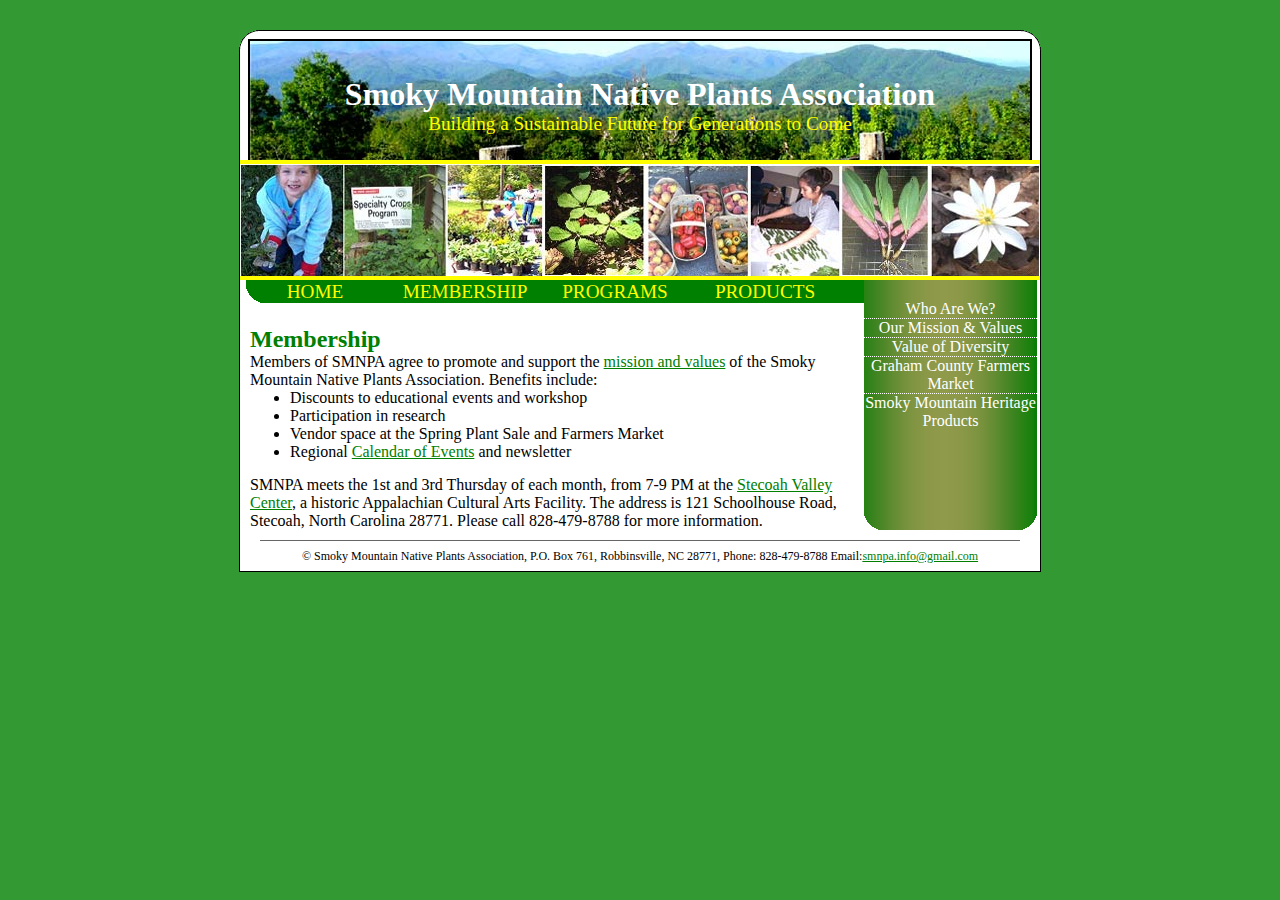
<file: membership/index.html>
<!doctype html><html lang="en"><head> 
<meta charset=utf-8>
<meta http-equiv="Content-Type" content="text/html; charset=UTF-8" />

<title>Smoky Mountain Native Plants Association</title>

<link rel="alternate" type="application/rss+xml" title="SMNPA RSS Feed" href="feed/index.html" />
<link rel="pingback" href="xmlrpc.php" />

<link rel="stylesheet" href="/wp-content/themes/smnpa/style.css" type="text/css" media="screen" />

</head>
<!--[if IE 5.5000]><body id="ie5" class="5 png ie"><![endif]-->
<!--[if IE 5]><body id="ie5" class="png ie"><![endif]-->
<!--[if IE 6]><body id="ie6" class="png ie"><![endif]-->
<!--[if IE 7]><body id="ie7" class="ie"><![endif]-->

<!--[if !(lt IE 8)]><!-->
<body id="notie" onload="var x = document.getElementById('content').clientHeight;document.getElementById('inner').style.minHeight = x - 23 + 'px';">
<!--<![endif]-->

<div id="page">
<div id="header">
<h1>Smoky Mountain Native Plants Association</h1>
<p>Building a Sustainable Future for Generations to Come</p>
</div>
<div id="pics">
<a href="/programs/" style="width:104px;" title="Education">
<span>Education</span></a>
<a href="http://www.cals.ncsu.edu/specialty_crops/" style="width:102px;" title="Specialty Crops">
<span>Specialty Crops</span></a>
<a href="/programs" style="width:98px;" title="Spring Plant Sale">
<span>Spring Plant Sale</span></a>
<a href="http://www.ces.ncsu.edu/depts/hort/hil/hil-127.html" style="width:102px;" title="Ginseng">
<span>Ginseng</span></a>
<a href="/farmers-market/" style="width:102px;" title="Farmers Market">
<span>Farmers Market</span></a>
<a href="/products/" style="width:92px;" title="Products">
<span>Products</span></a>
<a href="http://www.cals.ncsu.edu/specialty_crops/publications/reports/2004/davis_RampsProject.htm" style="width:90px;" title="Ramps">
<span>Ramps</span></a>
<a href="http://www.cals.ncsu.edu/specialty_crops/publications/reports/2004/davis_bloodroot.htm" style="width:110px;" title="Bloodroot">
<span>Bloodroot</span></a>
</div>
<hr/>
<div id="content">
<ul id="nav">
<li><a href="/" id="home">Home</a></li>

<li><a href="/membership">Membership</a></li>

<li><a href="/programs">Programs</a></li>

<li><a href="/products/">Products</a></li></ul>

<div class="post"><br /><h2>Membership</h2>
Members of SMNPA agree to promote and support the <a href="http://smnpa.org/smnpa_values">mission and values</a> of the Smoky Mountain Native Plants Association.

Benefits include:
<ul>
	<li>Discounts to educational events and workshop</li>
	<li>Participation in research</li>
	<li>Vendor space at the Spring Plant Sale and Farmers Market</li>
	<li>Regional <a href="http://www.smnpa.org/calendar/" target="_self">Calendar of Events</a> and newsletter</li>
</ul>
<h4 style="border: 0px none;"><!-- --></h4>
SMNPA meets the 1st and 3rd Thursday of each month, from 7-9 PM at the <a href="http://www.stecoahvalleycenter.com/" target="_blank">Stecoah Valley Center</a>, a historic Appalachian Cultural Arts Facility. The address is 121 Schoolhouse Road, Stecoah, North Carolina 28771.

Please call 828-479-8788 for more information.</div>
</div>

<div id="sidebar"><div id="inner">
<!-- a href="http://www.smnpa.org/calendar/" id="calendar">Calendar</a -->
<div style="height:20px;"><!-- --></div>
<a href="/who-are-we">Who Are We?</a>
<a href="/smnpa_values">Our Mission & Values</a>
<a href="/value-of-diversity">Value of Diversity</a>
<a href="/farmers-market/">Graham County Farmers Market</a>
<a href="/products" style="border:0px none;">Smoky Mountain Heritage Products</a>
</div></div>
<hr/>
<div id="footer">© Smoky Mountain Native Plants Association, P.O. Box 761, Robbinsville, NC 28771, Phone: 828-479-8788 Email:<a href="mailto:smnpa.info@gmail.com">smnpa.info@gmail.com</a></div>
<span id="rc_l"><!-- --></span>
<span id="rc_r"><!-- --></span>
</div>
</body>
</html>
</file>
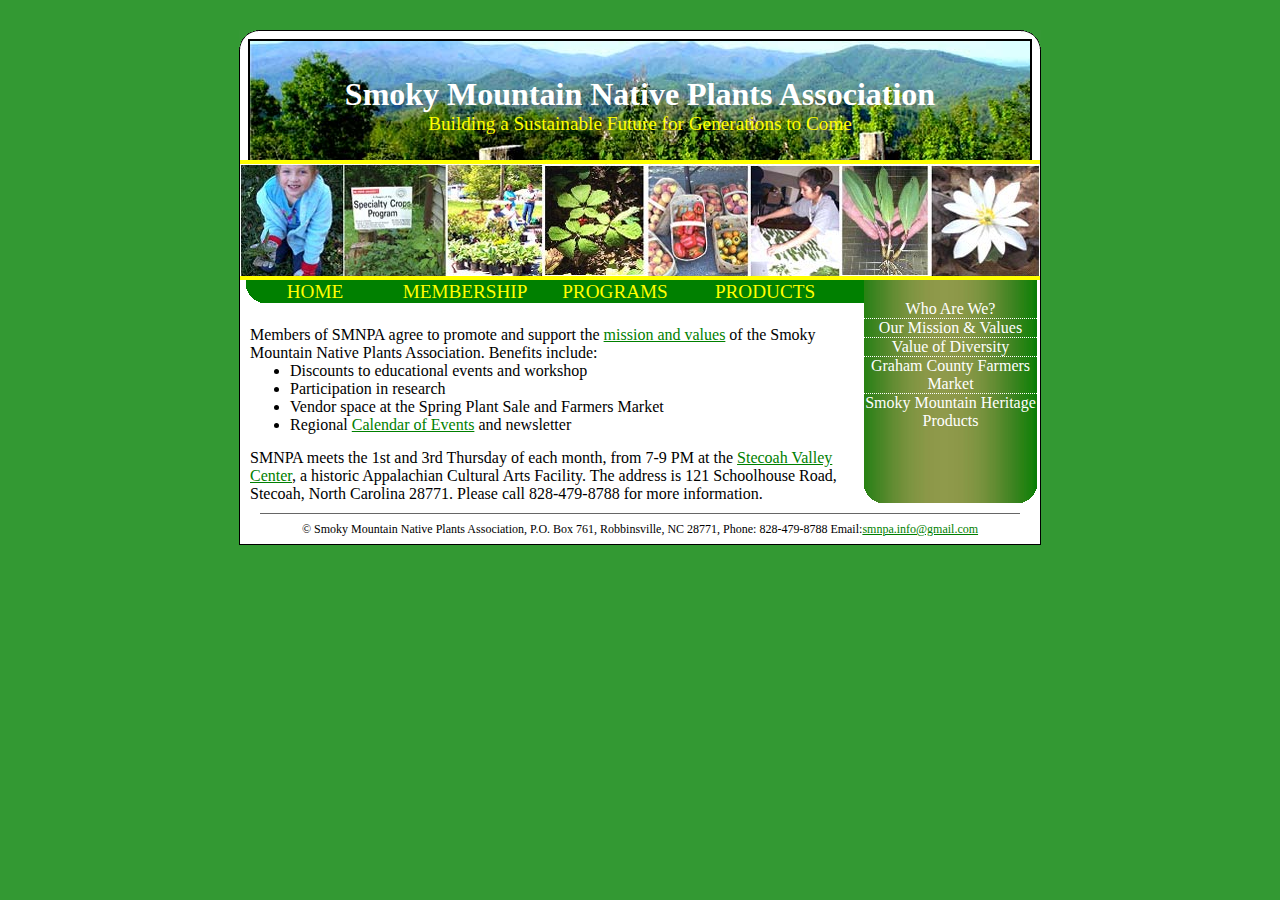
<file: membership~/index.html>
<!doctype html><html lang="en"><head> 
<meta charset=utf-8>
<meta http-equiv="Content-Type" content="text/html; charset=UTF-8" />

<title>Smoky Mountain Native Plants Association</title>

<link rel="alternate" type="application/rss+xml" title="SMNPA RSS Feed" href="feed/index.html" />
<link rel="pingback" href="xmlrpc.php" />

<link rel="stylesheet" href="/wp-content/themes/smnpa/style.css" type="text/css" media="screen" />

</head>
<!--[if IE 5.5000]><body id="ie5" class="5 png ie"><![endif]-->
<!--[if IE 5]><body id="ie5" class="png ie"><![endif]-->
<!--[if IE 6]><body id="ie6" class="png ie"><![endif]-->
<!--[if IE 7]><body id="ie7" class="ie"><![endif]-->

<!--[if !(lt IE 8)]><!-->
<body id="notie" onload="var x = document.getElementById('content').clientHeight;document.getElementById('inner').style.minHeight = x - 23 + 'px';">
<!--<![endif]-->

<div id="page">
<div id="header">
<h1>Smoky Mountain Native Plants Association</h1>
<p>Building a Sustainable Future for Generations to Come</p>
</div>
<div id="pics">
<a href="/programs/" style="width:104px;" title="Education">
<span>Education</span></a>
<a href="http://www.cals.ncsu.edu/specialty_crops/" style="width:102px;" title="Specialty Crops">
<span>Specialty Crops</span></a>
<a href="/programs" style="width:98px;" title="Spring Plant Sale">
<span>Spring Plant Sale</span></a>
<a href="http://www.ces.ncsu.edu/depts/hort/hil/hil-127.html" style="width:102px;" title="Ginseng">
<span>Ginseng</span></a>
<a href="/farmers-market/" style="width:102px;" title="Farmers Market">
<span>Farmers Market</span></a>
<a href="/products/" style="width:92px;" title="Products">
<span>Products</span></a>
<a href="http://www.cals.ncsu.edu/specialty_crops/publications/reports/2004/davis_RampsProject.htm" style="width:90px;" title="Ramps">
<span>Ramps</span></a>
<a href="http://www.cals.ncsu.edu/specialty_crops/publications/reports/2004/davis_bloodroot.htm" style="width:110px;" title="Bloodroot">
<span>Bloodroot</span></a>
</div>
<hr/>
<div id="content">
<ul id="nav">
<li><a href="/" id="home">Home</a></li>

<li><a href="/membership">Membership</a></li>

<li><a href="/programs">Programs</a></li>

<li><a href="/products/">Products</a></li></ul>

<div class="post"><br />Members of SMNPA agree to promote and support the <a href="http://smnpa.org/smnpa_values">mission and values</a> of the Smoky Mountain Native Plants Association.

Benefits include:
<ul>
	<li>Discounts to educational events and workshop</li>
	<li>Participation in research</li>
	<li>Vendor space at the Spring Plant Sale and Farmers Market</li>
	<li>Regional <a href="http://www.smnpa.org/calendar/" target="_self">Calendar of Events</a> and newsletter</li>
</ul>
<h4 style="border: 0px none;"><!-- --></h4>
SMNPA meets the 1st and 3rd Thursday of each month, from 7-9 PM at the <a href="http://www.stecoahvalleycenter.com/" target="_blank">Stecoah Valley Center</a>, a historic Appalachian Cultural Arts Facility. The address is 121 Schoolhouse Road, Stecoah, North Carolina 28771.

Please call 828-479-8788 for more information.</div>
</div>

<div id="sidebar"><div id="inner">
<!-- a href="http://www.smnpa.org/calendar/" id="calendar">Calendar</a -->
<div style="height:20px;"><!-- --></div>
<a href="/who-are-we">Who Are We?</a>
<a href="/smnpa_values">Our Mission & Values</a>
<a href="/value-of-diversity">Value of Diversity</a>
<a href="/farmers-market/">Graham County Farmers Market</a>
<a href="/products" style="border:0px none;">Smoky Mountain Heritage Products</a>
</div></div>
<hr/>
<div id="footer">© Smoky Mountain Native Plants Association, P.O. Box 761, Robbinsville, NC 28771, Phone: 828-479-8788 Email:<a href="mailto:smnpa.info@gmail.com">smnpa.info@gmail.com</a></div>
<span id="rc_l"><!-- --></span>
<span id="rc_r"><!-- --></span>
</div>
</body>
</html>
</file>
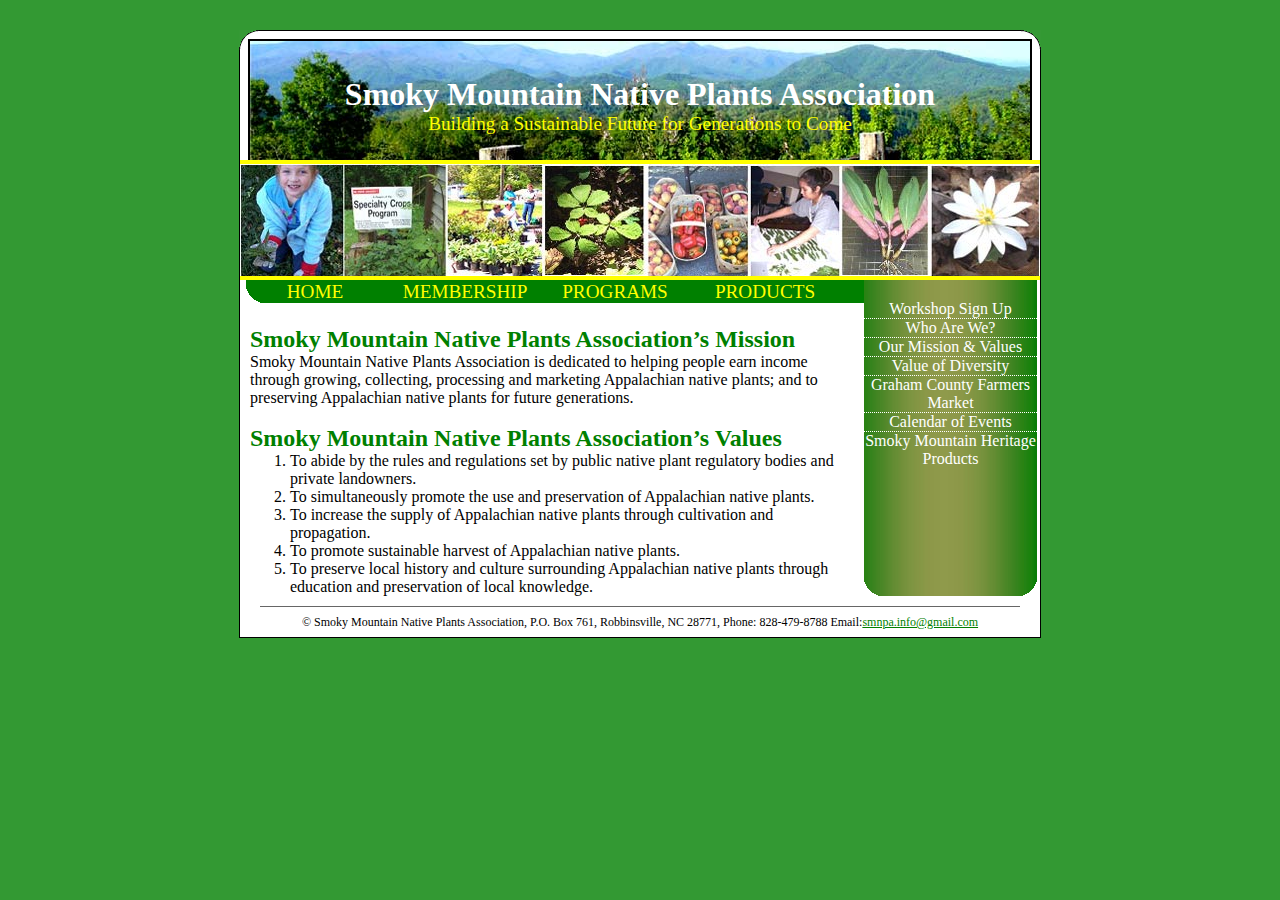
<file: smnpa-values/index.html>
<!doctype html><html lang="en"> 
<head> 
  <meta charset=utf-8>
<meta http-equiv="Content-Type" content="text/html; charset=UTF-8" />

<title>   Smoky Mountain Native Plants Association&#8217;s Mission</title>

<link rel="alternate" type="application/rss+xml" title="SMNPA RSS Feed" href="../feed/index.html" />
<link rel="pingback" href="../xmlrpc.php" />

<link rel="stylesheet" href="../wp-content/themes/smnpa/style.css?v=2" type="text/css" media="screen" />

<!-- ?php wp_head(); ?>  No need for the extra junk-->
</head>
<!--[if IE 5.5000]><body id="ie5" class="5 png ie"><![endif]-->
<!--[if IE 5]><body id="ie5" class="png ie"><![endif]-->
<!--[if IE 6]><body id="ie6" class="png ie"><![endif]-->
<!--[if IE 7]><body id="ie7" class="ie"><![endif]-->

<!--[if !(lt IE 8)]><!-->
<body id="notie" onload="var x = document.getElementById('content').clientHeight;document.getElementById('inner').style.minHeight = x - 23 + 'px';">
<!--<![endif]-->

<div id="page">
<div id="header">
<h1>Smoky Mountain Native Plants Association</h1>
<p>Building a Sustainable Future for Generations to Come</p>
</div>
<div id="pics">
<a href="http://www.smnpa.org/programs/" style="width:104px;" title="Education">
<span>Education</span></a>
<a href="http://www.cals.ncsu.edu/specialty_crops/" style="width:102px;" title="Specialty Crops">
<span>Specialty Crops</span></a>
<a href="http://www.smnpa.org/programs/" style="width:98px;" title="Spring Plant Sale">
<span>Spring Plant Sale</span></a>
<a href="http://www.ces.ncsu.edu/depts/hort/hil/hil-127.html" style="width:102px;" title="Ginseng">
<span>Ginseng</span></a>
<a href="http://www.smnpa.org/farmers-market/" style="width:102px;" title="Farmers Market">
<span>Farmers Market</span></a>
<a href="http://www.smnpa.org/products/" style="width:92px;" title="Products">
<span>Products</span></a>
<a href="http://www.cals.ncsu.edu/specialty_crops/publications/reports/2004/davis_RampsProject.htm" style="width:90px;" title="Ramps">
<span>Ramps</span></a>
<a href="http://www.cals.ncsu.edu/specialty_crops/publications/reports/2004/davis_bloodroot.htm" style="width:110px;" title="Bloodroot">
<span>Bloodroot</span></a>
</div>
<hr/>
<div id="content">
<ul id="nav">
<li><a href="http://www.smnpa.org/" id="home">Home</a></li>

<li><a href="../membership/index.html">Membership</a></li>

<li><a href="../programs/index.html">Programs</a>

<ul>
	<li>
		<a href="../programs/index.html">Research</a>
	</li>
	<li>
		<a href="../programs/index.html">Education</a>
	</li>
	<li>
		<a href="../programs/index.html">Community Service</a>
	</li>
	<li>
		<a href="../programs/index.html">Economic Developement</a>
	</li>
</ul>
</li>
<li><a href="../products/index.html">Products</a></li></ul>
		<div class="post" id="post-88">
	<br />
		<h2>Smoky Mountain Native Plants Association&#8217;s Mission</h2>
			<div class="entry">
				<p>Smoky Mountain Native Plants Association is dedicated to helping people earn income through growing, collecting, processing and marketing Appalachian native plants; and to preserving Appalachian native plants for future generations.<br />
<br />
<h2>Smoky Mountain Native Plants Association&#8217;s Values</h2>
<ol>
<li>To abide by the rules and regulations set by public native plant regulatory bodies and private landowners.</li>
<li>To simultaneously promote the use and preservation of Appalachian native plants.</li>
<li>To increase the supply of Appalachian native plants through cultivation and propagation.</li>
<li>To promote sustainable harvest of Appalachian native plants.</li>
<li>To preserve local history and culture surrounding Appalachian native plants through education and preservation of local knowledge.</li>
</ol>
			</div>
		        	
<!-- You can start editing here. -->


			<!-- If comments are closed. -->
	

			</div>

</div><div id="sidebar"><div id="inner">
<!-- a href="http://www.smnpa.org/calendar/" id="calendar">Calendar</a -->
<div style="height:20px;"><!-- --></div>
<a href="../workshop-sign-up/index.html">Workshop Sign Up</a>
<a href="../who-are-we/index.html">Who Are We?</a>
<a href="../smnpa_values">Our Mission & Values</a>
<a href="../value-of-diversity/index.html">Value of Diversity</a>
<a href="http://www.smnpa.org/farmers-market/">Graham County Farmers Market</a>
<a href="http://www.smnpa.org/calendar/">Calendar of Events</a>
<a href="../products/index.html" style="border:0px none;">Smoky Mountain Heritage Products</a>
</div></div>
<hr/>
<div id="footer">© Smoky Mountain Native Plants Association, P.O. Box 761, Robbinsville, NC 28771, Phone: 828-479-8788 Email:<a href="mailto:smnpa.info@gmail.com">smnpa.info@gmail.com</a></div>
<span id="rc_l"><!-- --></span>
<span id="rc_r"><!-- --></span>
</div>
</body>
</html>
</file>
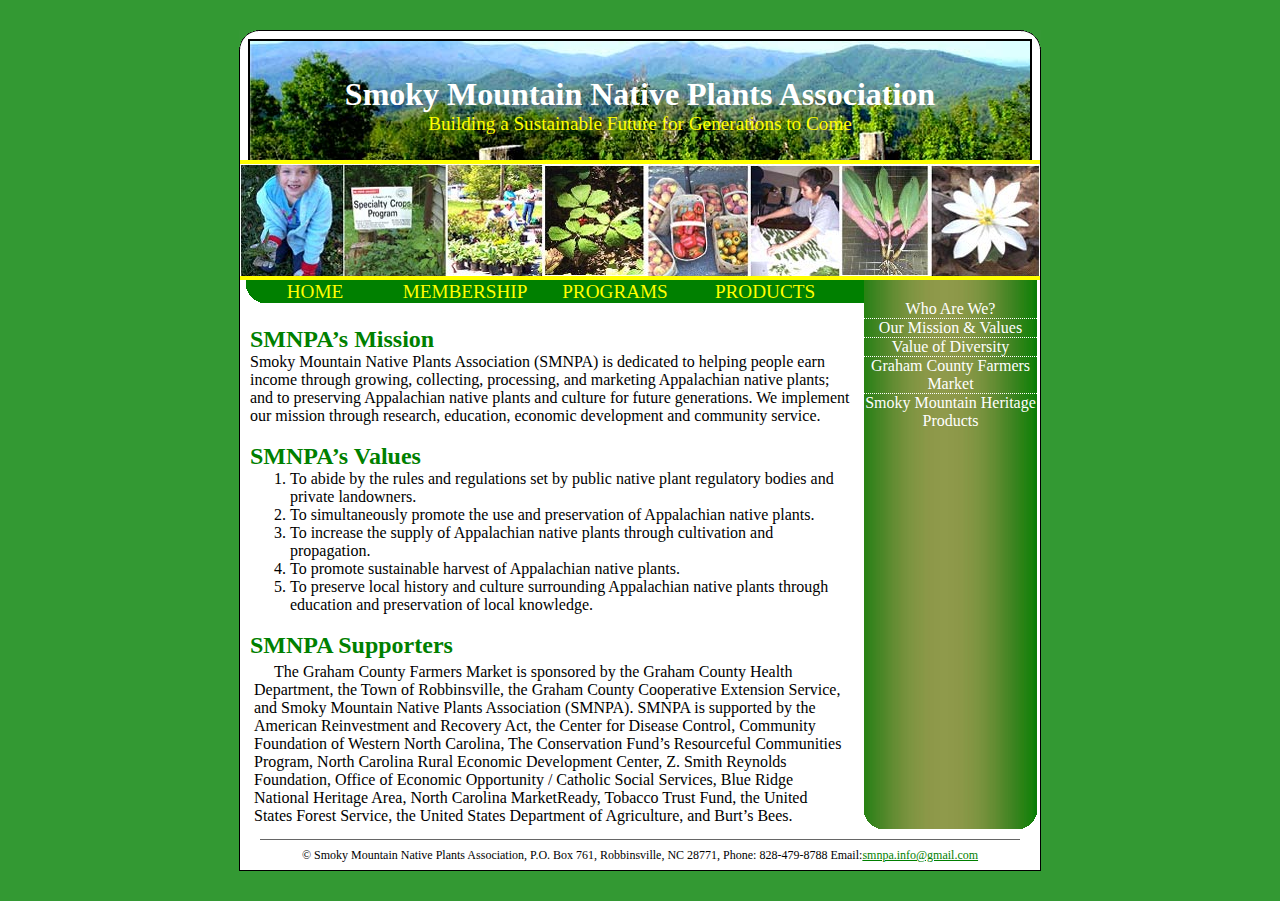
<file: smnpa_values/index.html>
<!doctype html><html lang="en"><head> 
<meta charset=utf-8>
<meta http-equiv="Content-Type" content="text/html; charset=UTF-8" />

<title>Smoky Mountain Native Plants Association</title>

<link rel="alternate" type="application/rss+xml" title="SMNPA RSS Feed" href="feed/index.html" />
<link rel="pingback" href="xmlrpc.php" />

<link rel="stylesheet" href="/wp-content/themes/smnpa/style.css" type="text/css" media="screen" />

</head>
<!--[if IE 5.5000]><body id="ie5" class="5 png ie"><![endif]-->
<!--[if IE 5]><body id="ie5" class="png ie"><![endif]-->
<!--[if IE 6]><body id="ie6" class="png ie"><![endif]-->
<!--[if IE 7]><body id="ie7" class="ie"><![endif]-->

<!--[if !(lt IE 8)]><!-->
<body id="notie" onload="var x = document.getElementById('content').clientHeight;document.getElementById('inner').style.minHeight = x - 23 + 'px';">
<!--<![endif]-->

<div id="page">
<div id="header">
<h1>Smoky Mountain Native Plants Association</h1>
<p>Building a Sustainable Future for Generations to Come</p>
</div>
<div id="pics">
<a href="/programs/" style="width:104px;" title="Education">
<span>Education</span></a>
<a href="http://www.cals.ncsu.edu/specialty_crops/" style="width:102px;" title="Specialty Crops">
<span>Specialty Crops</span></a>
<a href="/programs" style="width:98px;" title="Spring Plant Sale">
<span>Spring Plant Sale</span></a>
<a href="http://www.ces.ncsu.edu/depts/hort/hil/hil-127.html" style="width:102px;" title="Ginseng">
<span>Ginseng</span></a>
<a href="/farmers-market/" style="width:102px;" title="Farmers Market">
<span>Farmers Market</span></a>
<a href="/products/" style="width:92px;" title="Products">
<span>Products</span></a>
<a href="http://www.cals.ncsu.edu/specialty_crops/publications/reports/2004/davis_RampsProject.htm" style="width:90px;" title="Ramps">
<span>Ramps</span></a>
<a href="http://www.cals.ncsu.edu/specialty_crops/publications/reports/2004/davis_bloodroot.htm" style="width:110px;" title="Bloodroot">
<span>Bloodroot</span></a>
</div>
<hr/>
<div id="content">
<ul id="nav">
<li><a href="/" id="home">Home</a></li>

<li><a href="/membership">Membership</a></li>

<li><a href="/programs">Programs</a></li>

<li><a href="/products/">Products</a></li></ul>

<div class="post"><br /><h2>SMNPA&#8217;s Mission</h2>
			<div class="entry">
				<p>Smoky Mountain Native Plants Association (SMNPA) is dedicated to helping people earn income through growing, collecting, processing, and marketing Appalachian native plants; and to preserving Appalachian native plants and culture for future generations. We implement our mission through research, education, economic development and community service.
				
				<br />
<br />
<h2>SMNPA&#8217;s Values</h2>
<ol>
<li>To abide by the rules and regulations set by public native plant regulatory bodies and private landowners.</li>
<li>To simultaneously promote the use and preservation of Appalachian native plants.</li>
<li>To increase the supply of Appalachian native plants through cultivation and propagation.</li>
<li>To promote sustainable harvest of Appalachian native plants.</li>
<li>To preserve local history and culture surrounding Appalachian native plants through education and preservation of local knowledge.</li>
</ol>
<br>
<h2>SMNPA Supporters</h2>
<p style="text-indent:20px;padding:4px;">The Graham County Farmers Market is sponsored by the Graham County Health Department, the Town of Robbinsville, the Graham County Cooperative Extension Service, and Smoky Mountain Native Plants Association (SMNPA). SMNPA is supported by the American Reinvestment and Recovery Act, the Center for Disease Control, Community Foundation of Western North Carolina, The Conservation Fund’s Resourceful Communities Program, North Carolina Rural Economic Development Center, Z. Smith Reynolds Foundation, Office of Economic Opportunity / Catholic Social Services, Blue Ridge National Heritage Area, North Carolina MarketReady, Tobacco Trust Fund, the United States Forest Service, the United States Department of Agriculture, and Burt’s Bees.</p>
			</div></div>
</div>

<div id="sidebar"><div id="inner">
<!-- a href="http://www.smnpa.org/calendar/" id="calendar">Calendar</a -->
<div style="height:20px;"><!-- --></div>
<a href="/who-are-we">Who Are We?</a>
<a href="/smnpa_values">Our Mission & Values</a>
<a href="/value-of-diversity">Value of Diversity</a>
<a href="/farmers-market/">Graham County Farmers Market</a>
<a href="/products" style="border:0px none;">Smoky Mountain Heritage Products</a>
</div></div>
<hr/>
<div id="footer">© Smoky Mountain Native Plants Association, P.O. Box 761, Robbinsville, NC 28771, Phone: 828-479-8788 Email:<a href="mailto:smnpa.info@gmail.com">smnpa.info@gmail.com</a></div>
<span id="rc_l"><!-- --></span>
<span id="rc_r"><!-- --></span>
</div>
</body>
</html>
</file>
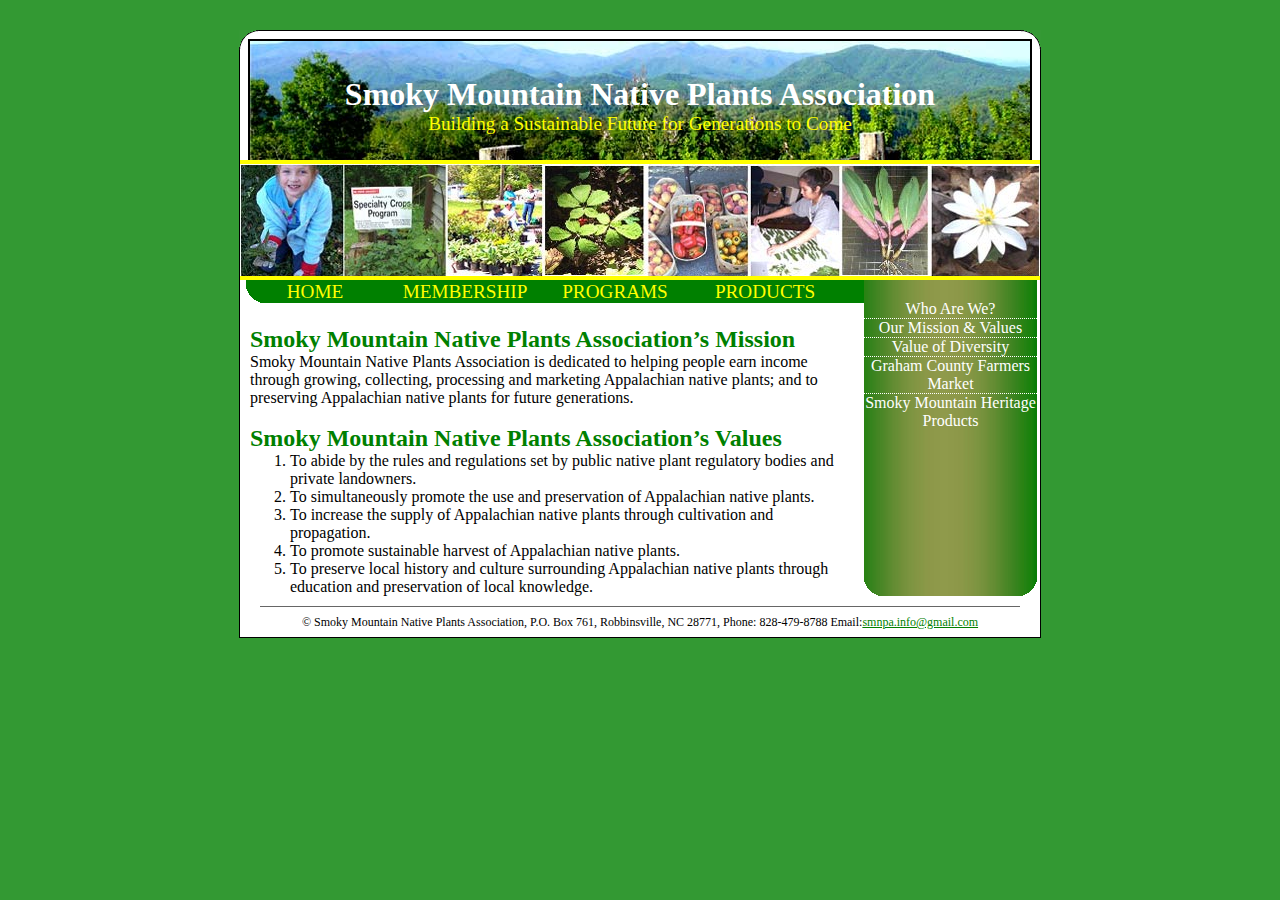
<file: smnpa_values~/index.html>
<!doctype html><html lang="en"><head> 
<meta charset=utf-8>
<meta http-equiv="Content-Type" content="text/html; charset=UTF-8" />

<title>Smoky Mountain Native Plants Association</title>

<link rel="alternate" type="application/rss+xml" title="SMNPA RSS Feed" href="feed/index.html" />
<link rel="pingback" href="xmlrpc.php" />

<link rel="stylesheet" href="/wp-content/themes/smnpa/style.css" type="text/css" media="screen" />

</head>
<!--[if IE 5.5000]><body id="ie5" class="5 png ie"><![endif]-->
<!--[if IE 5]><body id="ie5" class="png ie"><![endif]-->
<!--[if IE 6]><body id="ie6" class="png ie"><![endif]-->
<!--[if IE 7]><body id="ie7" class="ie"><![endif]-->

<!--[if !(lt IE 8)]><!-->
<body id="notie" onload="var x = document.getElementById('content').clientHeight;document.getElementById('inner').style.minHeight = x - 23 + 'px';">
<!--<![endif]-->

<div id="page">
<div id="header">
<h1>Smoky Mountain Native Plants Association</h1>
<p>Building a Sustainable Future for Generations to Come</p>
</div>
<div id="pics">
<a href="/programs/" style="width:104px;" title="Education">
<span>Education</span></a>
<a href="http://www.cals.ncsu.edu/specialty_crops/" style="width:102px;" title="Specialty Crops">
<span>Specialty Crops</span></a>
<a href="/programs" style="width:98px;" title="Spring Plant Sale">
<span>Spring Plant Sale</span></a>
<a href="http://www.ces.ncsu.edu/depts/hort/hil/hil-127.html" style="width:102px;" title="Ginseng">
<span>Ginseng</span></a>
<a href="/farmers-market/" style="width:102px;" title="Farmers Market">
<span>Farmers Market</span></a>
<a href="/products/" style="width:92px;" title="Products">
<span>Products</span></a>
<a href="http://www.cals.ncsu.edu/specialty_crops/publications/reports/2004/davis_RampsProject.htm" style="width:90px;" title="Ramps">
<span>Ramps</span></a>
<a href="http://www.cals.ncsu.edu/specialty_crops/publications/reports/2004/davis_bloodroot.htm" style="width:110px;" title="Bloodroot">
<span>Bloodroot</span></a>
</div>
<hr/>
<div id="content">
<ul id="nav">
<li><a href="/" id="home">Home</a></li>

<li><a href="/membership">Membership</a></li>

<li><a href="/programs">Programs</a></li>

<li><a href="/products/">Products</a></li></ul>

<div class="post"><br /><h2>Smoky Mountain Native Plants Association&#8217;s Mission</h2>
			<div class="entry">
				<p>Smoky Mountain Native Plants Association is dedicated to helping people earn income through growing, collecting, processing and marketing Appalachian native plants; and to preserving Appalachian native plants for future generations.<br />
<br />
<h2>Smoky Mountain Native Plants Association&#8217;s Values</h2>
<ol>
<li>To abide by the rules and regulations set by public native plant regulatory bodies and private landowners.</li>
<li>To simultaneously promote the use and preservation of Appalachian native plants.</li>
<li>To increase the supply of Appalachian native plants through cultivation and propagation.</li>
<li>To promote sustainable harvest of Appalachian native plants.</li>
<li>To preserve local history and culture surrounding Appalachian native plants through education and preservation of local knowledge.</li>
</ol>
			</div></div>
</div>

<div id="sidebar"><div id="inner">
<!-- a href="http://www.smnpa.org/calendar/" id="calendar">Calendar</a -->
<div style="height:20px;"><!-- --></div>
<a href="/who-are-we">Who Are We?</a>
<a href="/smnpa_values">Our Mission & Values</a>
<a href="/value-of-diversity">Value of Diversity</a>
<a href="/farmers-market/">Graham County Farmers Market</a>
<a href="/products" style="border:0px none;">Smoky Mountain Heritage Products</a>
</div></div>
<hr/>
<div id="footer">© Smoky Mountain Native Plants Association, P.O. Box 761, Robbinsville, NC 28771, Phone: 828-479-8788 Email:<a href="mailto:smnpa.info@gmail.com">smnpa.info@gmail.com</a></div>
<span id="rc_l"><!-- --></span>
<span id="rc_r"><!-- --></span>
</div>
</body>
</html>
</file>
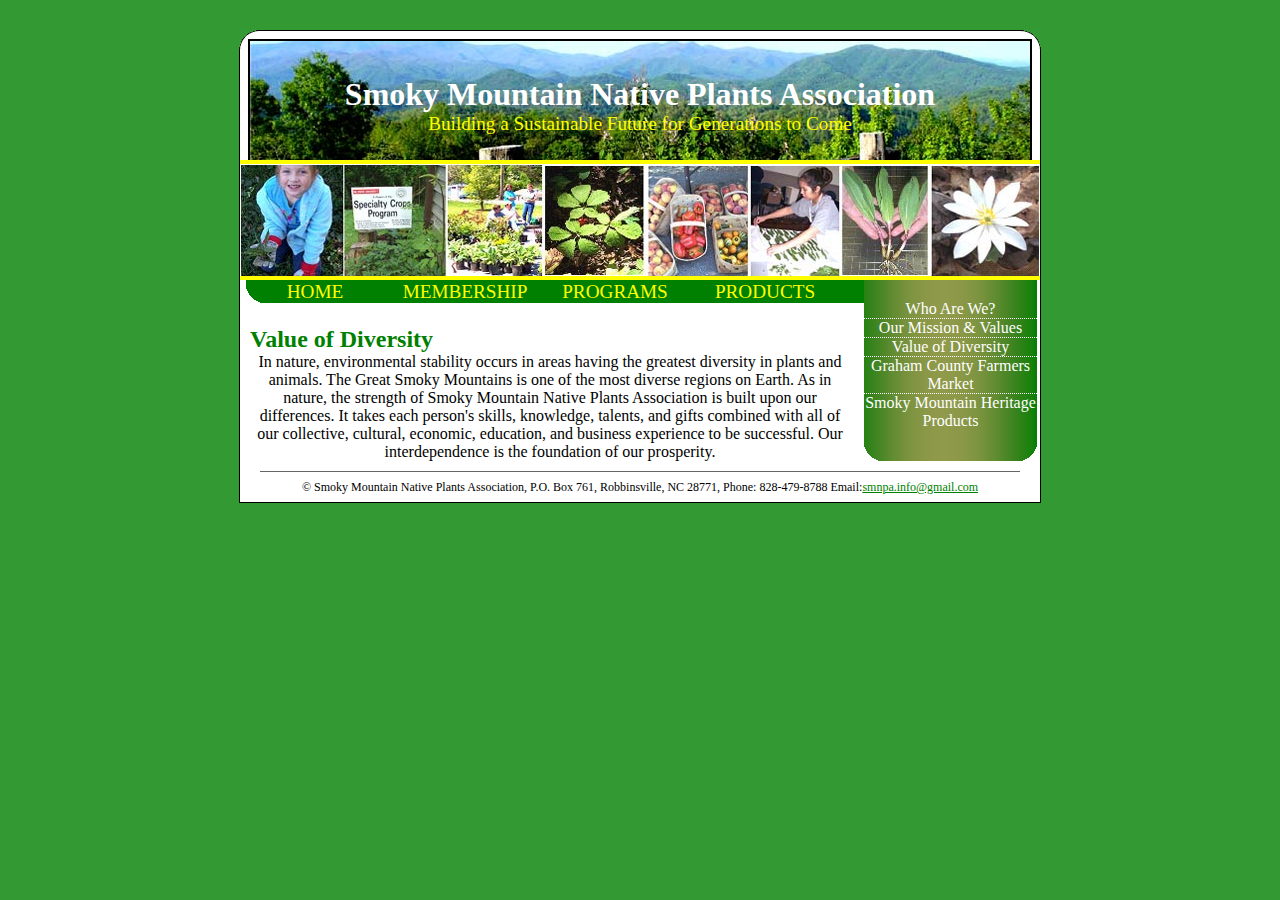
<file: value-of-diversity/index.html>
<!doctype html><html lang="en"><head> 
<meta charset=utf-8>
<meta http-equiv="Content-Type" content="text/html; charset=UTF-8" />

<title>Smoky Mountain Native Plants Association</title>

<link rel="alternate" type="application/rss+xml" title="SMNPA RSS Feed" href="feed/index.html" />
<link rel="pingback" href="xmlrpc.php" />

<link rel="stylesheet" href="/wp-content/themes/smnpa/style.css" type="text/css" media="screen" />

</head>
<!--[if IE 5.5000]><body id="ie5" class="5 png ie"><![endif]-->
<!--[if IE 5]><body id="ie5" class="png ie"><![endif]-->
<!--[if IE 6]><body id="ie6" class="png ie"><![endif]-->
<!--[if IE 7]><body id="ie7" class="ie"><![endif]-->

<!--[if !(lt IE 8)]><!-->
<body id="notie" onload="var x = document.getElementById('content').clientHeight;document.getElementById('inner').style.minHeight = x - 23 + 'px';">
<!--<![endif]-->

<div id="page">
<div id="header">
<h1>Smoky Mountain Native Plants Association</h1>
<p>Building a Sustainable Future for Generations to Come</p>
</div>
<div id="pics">
<a href="/programs/" style="width:104px;" title="Education">
<span>Education</span></a>
<a href="http://www.cals.ncsu.edu/specialty_crops/" style="width:102px;" title="Specialty Crops">
<span>Specialty Crops</span></a>
<a href="/programs" style="width:98px;" title="Spring Plant Sale">
<span>Spring Plant Sale</span></a>
<a href="http://www.ces.ncsu.edu/depts/hort/hil/hil-127.html" style="width:102px;" title="Ginseng">
<span>Ginseng</span></a>
<a href="/farmers-market/" style="width:102px;" title="Farmers Market">
<span>Farmers Market</span></a>
<a href="/products/" style="width:92px;" title="Products">
<span>Products</span></a>
<a href="http://www.cals.ncsu.edu/specialty_crops/publications/reports/2004/davis_RampsProject.htm" style="width:90px;" title="Ramps">
<span>Ramps</span></a>
<a href="http://www.cals.ncsu.edu/specialty_crops/publications/reports/2004/davis_bloodroot.htm" style="width:110px;" title="Bloodroot">
<span>Bloodroot</span></a>
</div>
<hr/>
<div id="content">
<ul id="nav">
<li><a href="/" id="home">Home</a></li>

<li><a href="/membership">Membership</a></li>

<li><a href="/programs">Programs</a></li>

<li><a href="/products/">Products</a></li></ul>

<div class="post"><br /><h2>Value of Diversity</h2>

<p style="text-align:center;">In nature, environmental stability occurs in areas
having the greatest diversity in plants and  animals.
The Great Smoky Mountains
is one of the most diverse regions on Earth.
As in nature, the strength of
Smoky Mountain
Native Plants Association
is built upon our differences.
It takes each person's skills,
knowledge, talents, and gifts
combined with all of our collective,
cultural, economic, education,
and business experience
to be successful.
Our interdependence
is the foundation of our prosperity.
<p></div>
</div>

<div id="sidebar"><div id="inner">
<!-- a href="http://www.smnpa.org/calendar/" id="calendar">Calendar</a -->
<div style="height:20px;"><!-- --></div>
<a href="/who-are-we">Who Are We?</a>
<a href="/smnpa_values">Our Mission & Values</a>
<a href="/value-of-diversity">Value of Diversity</a>
<a href="/farmers-market/">Graham County Farmers Market</a>
<a href="/products" style="border:0px none;">Smoky Mountain Heritage Products</a>
</div></div>
<hr/>
<div id="footer">© Smoky Mountain Native Plants Association, P.O. Box 761, Robbinsville, NC 28771, Phone: 828-479-8788 Email:<a href="mailto:smnpa.info@gmail.com">smnpa.info@gmail.com</a></div>
<span id="rc_l"><!-- --></span>
<span id="rc_r"><!-- --></span>
</div>
</body>
</html>
</file>
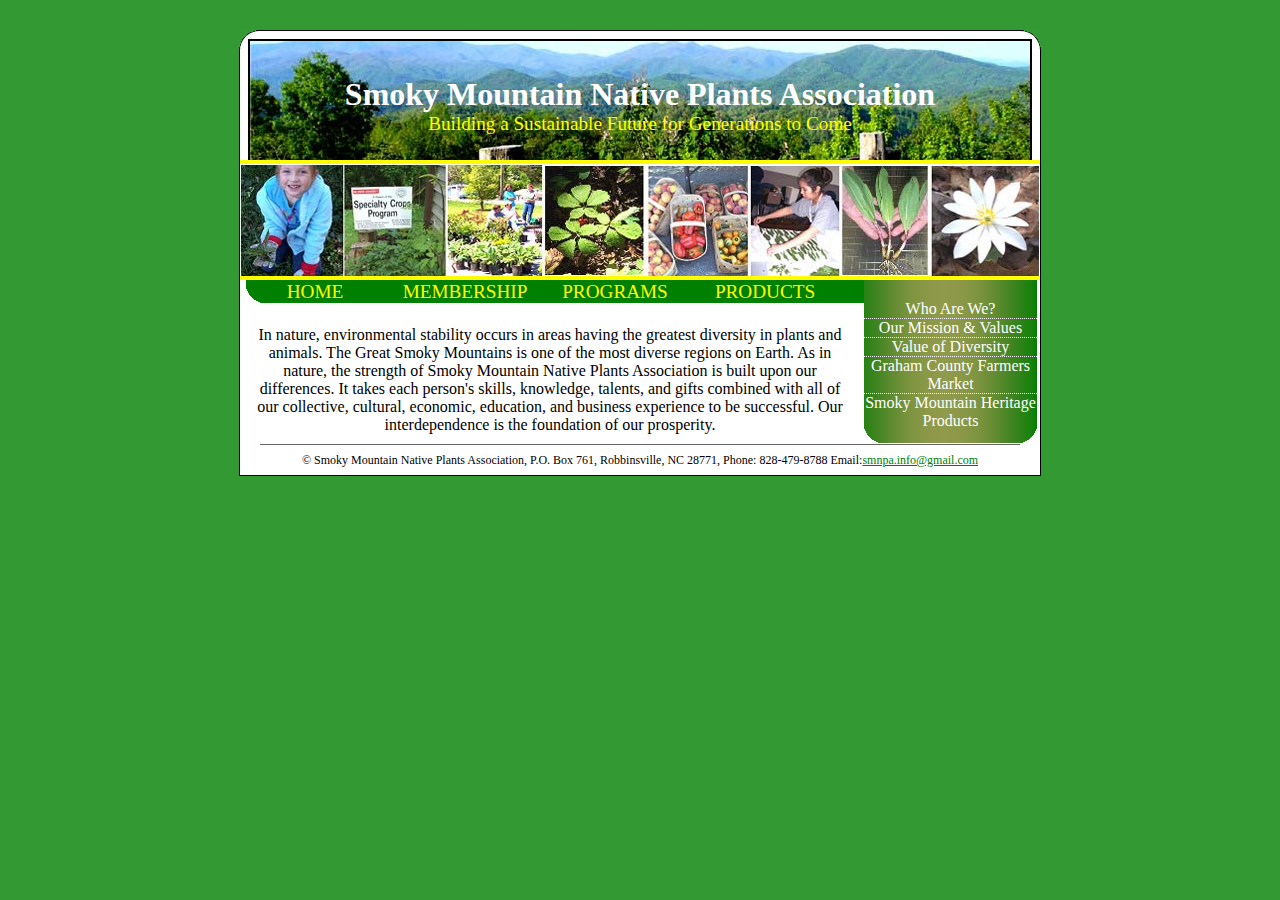
<file: value-of-diversity~/index.html>
<!doctype html><html lang="en"><head> 
<meta charset=utf-8>
<meta http-equiv="Content-Type" content="text/html; charset=UTF-8" />

<title>Smoky Mountain Native Plants Association</title>

<link rel="alternate" type="application/rss+xml" title="SMNPA RSS Feed" href="feed/index.html" />
<link rel="pingback" href="xmlrpc.php" />

<link rel="stylesheet" href="/wp-content/themes/smnpa/style.css" type="text/css" media="screen" />

</head>
<!--[if IE 5.5000]><body id="ie5" class="5 png ie"><![endif]-->
<!--[if IE 5]><body id="ie5" class="png ie"><![endif]-->
<!--[if IE 6]><body id="ie6" class="png ie"><![endif]-->
<!--[if IE 7]><body id="ie7" class="ie"><![endif]-->

<!--[if !(lt IE 8)]><!-->
<body id="notie" onload="var x = document.getElementById('content').clientHeight;document.getElementById('inner').style.minHeight = x - 23 + 'px';">
<!--<![endif]-->

<div id="page">
<div id="header">
<h1>Smoky Mountain Native Plants Association</h1>
<p>Building a Sustainable Future for Generations to Come</p>
</div>
<div id="pics">
<a href="/programs/" style="width:104px;" title="Education">
<span>Education</span></a>
<a href="http://www.cals.ncsu.edu/specialty_crops/" style="width:102px;" title="Specialty Crops">
<span>Specialty Crops</span></a>
<a href="/programs" style="width:98px;" title="Spring Plant Sale">
<span>Spring Plant Sale</span></a>
<a href="http://www.ces.ncsu.edu/depts/hort/hil/hil-127.html" style="width:102px;" title="Ginseng">
<span>Ginseng</span></a>
<a href="/farmers-market/" style="width:102px;" title="Farmers Market">
<span>Farmers Market</span></a>
<a href="/products/" style="width:92px;" title="Products">
<span>Products</span></a>
<a href="http://www.cals.ncsu.edu/specialty_crops/publications/reports/2004/davis_RampsProject.htm" style="width:90px;" title="Ramps">
<span>Ramps</span></a>
<a href="http://www.cals.ncsu.edu/specialty_crops/publications/reports/2004/davis_bloodroot.htm" style="width:110px;" title="Bloodroot">
<span>Bloodroot</span></a>
</div>
<hr/>
<div id="content">
<ul id="nav">
<li><a href="/" id="home">Home</a></li>

<li><a href="/membership">Membership</a></li>

<li><a href="/programs">Programs</a></li>

<li><a href="/products/">Products</a></li></ul>

<div class="post"><br />

<p style="text-align:center;">In nature, environmental stability occurs in areas
having the greatest diversity in plants and  animals.
The Great Smoky Mountains
is one of the most diverse regions on Earth.
As in nature, the strength of
Smoky Mountain
Native Plants Association
is built upon our differences.
It takes each person's skills,
knowledge, talents, and gifts
combined with all of our collective,
cultural, economic, education,
and business experience
to be successful.
Our interdependence
is the foundation of our prosperity.
<p></div>
</div>

<div id="sidebar"><div id="inner">
<!-- a href="http://www.smnpa.org/calendar/" id="calendar">Calendar</a -->
<div style="height:20px;"><!-- --></div>
<a href="/who-are-we">Who Are We?</a>
<a href="/smnpa_values">Our Mission & Values</a>
<a href="/value-of-diversity">Value of Diversity</a>
<a href="/farmers-market/">Graham County Farmers Market</a>
<a href="/products" style="border:0px none;">Smoky Mountain Heritage Products</a>
</div></div>
<hr/>
<div id="footer">© Smoky Mountain Native Plants Association, P.O. Box 761, Robbinsville, NC 28771, Phone: 828-479-8788 Email:<a href="mailto:smnpa.info@gmail.com">smnpa.info@gmail.com</a></div>
<span id="rc_l"><!-- --></span>
<span id="rc_r"><!-- --></span>
</div>
</body>
</html>
</file>
<file: wp-content/themes/smnpa/style.css>
/*
Theme Name: SMNPA
*/

*{margin:0px;padding:0px;outline:0px none;}
.wpcf7-mail-sent-ok{background:lime;padding:40px;margin:10px;padding:10px;border: 1px solid #000;}

body,html{
	background-color:#339933;
	font-family:Tahoma;
	text-align:center;
}
#page{
	margin: 30px auto;
	width: 800px;
	background:white;
	border:1px solid #000;
	position:relative;
	text-align:left;
}
#header{
	background:green url(images/header.jpg);
	height:119px;
	width:780px;
	margin:8px 8px 0px 8px;
	border-color:#000;
	border-style:solid;
	border-width:2px 2px 0px;
	text-align:center;
}

#pics{
	width:800px;
	line-height:0px;
	overflow:hidden;
background:url(images/pics.jpg) no-repeat 0px -1px;
border-top:yellow 4px solid;
border-bottom:yellow 4px solid;
height:112px;
}

#pics img{border:0px none;position:absolute;z-index:99;display:none;}
#pics a{overflow:hidden;display:block;height:112px;position:relative;cursor:pointer;float:left;}
#pics a:hover{background:transparent;}
#pics a span{display:none;color:green;background:transparent;z-index:100;position:absolute;bottom:5px;width:100%;line-height:26px;font-weight:bold;text-align:center;text-decoration:none;opacity: 0.8;-moz-opacity: 0.8;-khtml-opacity: 0.8;filter: alpha(opacity=80);}
#pics a:hover span{display:block;text-decoration:none;background:yellow}

#header h1{
	margin:35px 0px 0px 0px;
	color:#ffffff;
}

#header p{
	color:yellow;
	font-size:1.2em;
}

hr{
	display:none;
	clear:both;
}

.entry hr{
height:0px;
border-bottom:1px solid #666666;
}

#content{
	float:left;
	width:600px;
	padding:10px 10px 10px 10px;
}

.post ul,.post ol{
	padding-left:40px;
	font-weight:normal;
}

#sidebar{
	width:173px;
	color:white;
	text-align:center;
	margin-right:3px;
	float:right;
	background:green url(images/sidebar.jpg);
	display:inline;
}

#sidebar a{
	display:block;
	color:white;
	text-decoration:none;
	font-size:1em;
	border-bottom:1px dotted white;
}

#sidebar #calendar{
	color:yellow;
	background:green url(images/calendar.jpg) no-repeat 30px 50%;
	height;23px;
	margin:0px;
	border:0px none;
	font-size:.9em;
}

#sidebar li{
	margin:0px;
	padding:0px;
}

#sidebar #inner{
	background:url(images/rc_all.gif) no-repeat -6px 100%;
	padding-bottom:13px;
}
#footer{
	clear:both;
	text-align:center;
	margin:0px 20px;
	border-top:1px solid #666666;
	line-height:30px;
	font-size:.75em;

/*	z-index:100;
	position:relative; */
}
#nav{
	background-color:#008000;
	width:624px;
	color:#FFFF00;
	margin:-10px 0px 5px -10px;
	list-style:none;overflow:hidden;
}

#nav a,#nav a:visited{
	color:#FFFF00;
	font-size:1.2em;
	text-decoration:none;
	padding:1px 0px 0px 0px;
	text-transform:uppercase;
	width:150px;
	text-align:center;
	display:block;
}

#nav li{
	width:150px;
	float:left;
	list-style:none;
	position:relative;
}

#nav a:hover, #nav a:active{
	background-color:#FFFF00;
	color:green;
}

#nav li ul{
	position:absolute;
	top:100%;
	left:0px;
	background:green;
	display:none;
	z-index:100;
}

#nav li ul li{
	border-bottom:1px solid darkgreen;
}

#nav li:hover ul{
	display:block;
}

#nav ul a{font-size:1em;}

.clear{clear:both;}

#rc_l,#rc_r {
	position:absolute;
	top:-1px;
	height:20px;
	width:20px;
	dipslay:block;
	background-image:url(images/rc_gr.gif);
}

#rc_l{
	left:-1px;
}

#rc_r{
	left:781px;
	background-position:100% 100%;
}

p{
font-weight:normal;
}

#home{
	background-position:0% 100%;
	background-repeat:no-repeat;
}

#home, #sidebar_rc{
background-image:url(images/rc_all.gif);
}

img{border:2px solid black;}
/* Headings */

h2{
	color:green;
	text-decoration:none;
}

h4{
text-align:center;
display:block;
margin:10px 40px 0px 40px;
font-size: 1.1em;
border-bottom:1px solid #666;
padding-bottom:5px;
clear:both;
}

h5{
font-size: 1.1em;
text-align:center;
}

a{
	color:green;
}

a:hover{
	color:yellow;
	background:green;
	text-decoration:none;
}

/* IE Specific */
.ie h1{font-size:32px;}
.ie #nav a, .ie #nav a:visited, .ie #sidebar #calendar, .ie h4, .ie #header p{font-size:19px;}
.ie #sidebar a {font-size:18px;}.ie h2{font-size:24px;}.ie #pics a span{font-size:15px;}
.ie #inner{height:expression(document.getElementById('content').clientHeight - 23 + "px");}

#ie5 #sidebar{position:absolute;top:239px;/* sidebar height + 2 */left:624px;overflow:hidden;margin:0px;}
#ie5 #content{height:expression(document.getElementById('sidebar').height + 10 + "px");}
#ie5 #pics a span{bottom:13px;hover:expression(this.parentElement.onmouseover=new Function("this.lastChild.style.display='block';"),this.parentElement.onmouseout=new Function("this.lastChild.style.display='none';"));}
#ie5 #nav li ul{
	hover:expression(this.parentElement.onmouseover=new Function("this.lastChild.style.display='block';"),this.parentElement.onmouseout=new Function("this.lastChild.style.display='none';"));
}
#ie5 #calendar{margin:0px;}

/* Specific pages */


#post-5 h2, #post-5 .entry, #post-5 p{display:inline;}
#post-33 .entry{position:relative;}
#post-21 li{padding-top:10px;}
</file>
